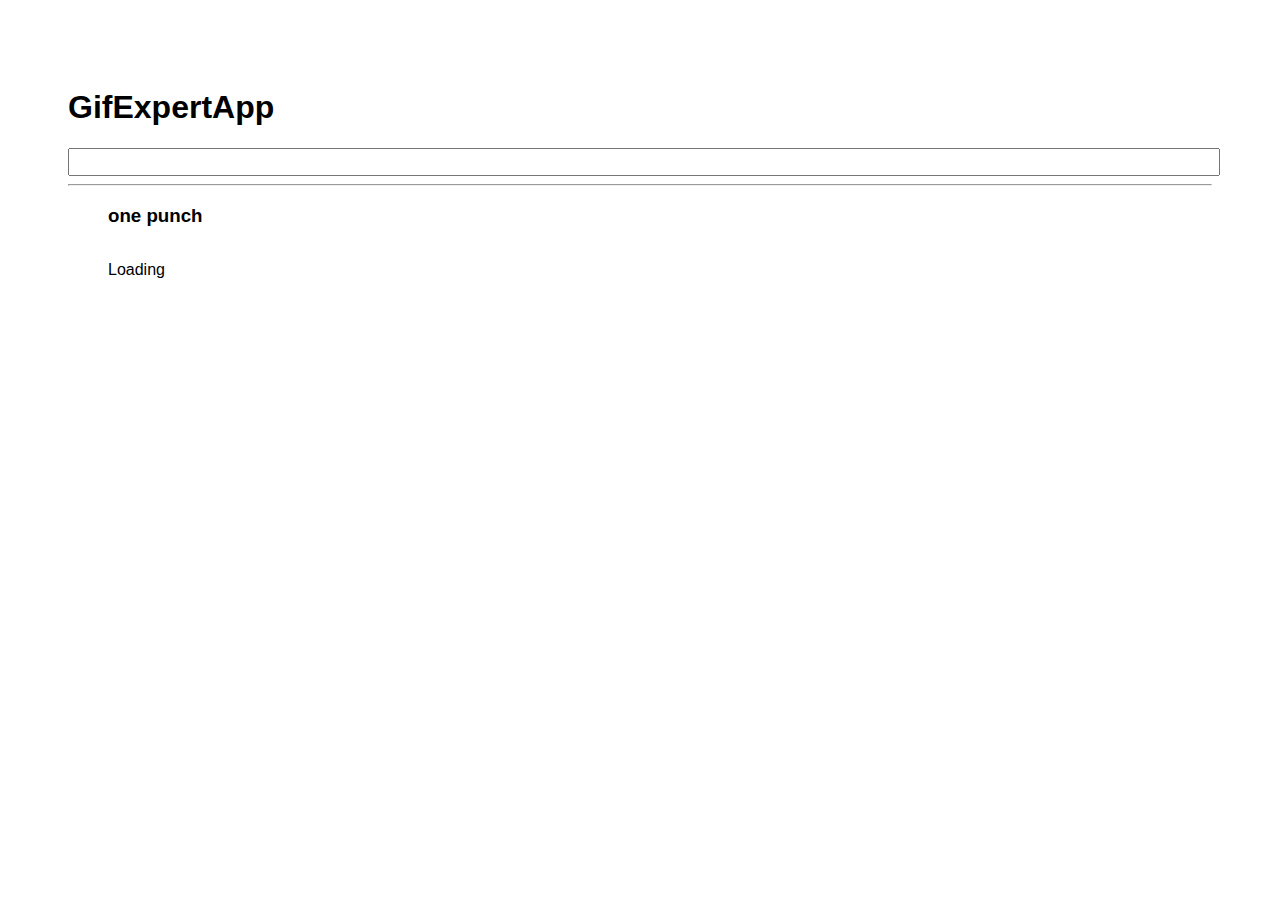
<file: docs/index.html>
<!doctype html>
<html lang="en">

<head>
    <meta charset="utf-8" />
    <link rel="icon" href="./favicon.ico" />
    <meta name="viewport" content="width=device-width,initial-scale=1" />
    <meta name="theme-color" content="#000000" />
    <meta name="description" content="Web site created using create-react-app" />
    <link rel="apple-touch-icon" href="./logo192.png" />
    <link rel="manifest" href="./manifest.json" />
    <link rel="stylesheet" href="https://cdnjs.cloudflare.com/ajax/libs/animate.css/4.0.0/animate.min.css" />
    <title>Gif Expert app</title>
    <link href="./static/css/main.fcb2468e.chunk.css" rel="stylesheet">
</head>

<body><noscript>You need to enable JavaScript to run this app.</noscript>
    <div id="root"></div>
    <script>!function (e) { function r(r) { for (var n, p, f = r[0], i = r[1], l = r[2], c = 0, s = []; c < f.length; c++)p = f[c], Object.prototype.hasOwnProperty.call(o, p) && o[p] && s.push(o[p][0]), o[p] = 0; for (n in i) Object.prototype.hasOwnProperty.call(i, n) && (e[n] = i[n]); for (a && a(r); s.length;)s.shift()(); return u.push.apply(u, l || []), t() } function t() { for (var e, r = 0; r < u.length; r++) { for (var t = u[r], n = !0, f = 1; f < t.length; f++) { var i = t[f]; 0 !== o[i] && (n = !1) } n && (u.splice(r--, 1), e = p(p.s = t[0])) } return e } var n = {}, o = { 1: 0 }, u = []; function p(r) { if (n[r]) return n[r].exports; var t = n[r] = { i: r, l: !1, exports: {} }; return e[r].call(t.exports, t, t.exports, p), t.l = !0, t.exports } p.m = e, p.c = n, p.d = function (e, r, t) { p.o(e, r) || Object.defineProperty(e, r, { enumerable: !0, get: t }) }, p.r = function (e) { "undefined" != typeof Symbol && Symbol.toStringTag && Object.defineProperty(e, Symbol.toStringTag, { value: "Module" }), Object.defineProperty(e, "__esModule", { value: !0 }) }, p.t = function (e, r) { if (1 & r && (e = p(e)), 8 & r) return e; if (4 & r && "object" == typeof e && e && e.__esModule) return e; var t = Object.create(null); if (p.r(t), Object.defineProperty(t, "default", { enumerable: !0, value: e }), 2 & r && "string" != typeof e) for (var n in e) p.d(t, n, function (r) { return e[r] }.bind(null, n)); return t }, p.n = function (e) { var r = e && e.__esModule ? function () { return e.default } : function () { return e }; return p.d(r, "a", r), r }, p.o = function (e, r) { return Object.prototype.hasOwnProperty.call(e, r) }, p.p = "/"; var f = this["webpackJsonpgif-expert-app"] = this["webpackJsonpgif-expert-app"] || [], i = f.push.bind(f); f.push = r, f = f.slice(); for (var l = 0; l < f.length; l++)r(f[l]); var a = i; t() }([])</script>
    <script src="./static/js/2.ba604ae7.chunk.js"></script>
    <script src="./static/js/main.e126f1b3.chunk.js"></script>
</body>

</html>
</file>
<file: docs/static/css/main.fcb2468e.chunk.css>
*{font-family:Helvetica,Arial,sans-serif}body{padding:60px}input{color:grey;width:100%;font-size:1.2rem}.card-grid{display:flex;flex-direction:row;flex-wrap:wrap}.card{align-content:center;border:1px solid grey;border-radius:6px;margin-bottom:20px;margin-right:15px;overflow:hidden}.card p{padding:5px;text-align:center}.card img{max-height:170px}
/*# sourceMappingURL=main.fcb2468e.chunk.css.map */
</file>
